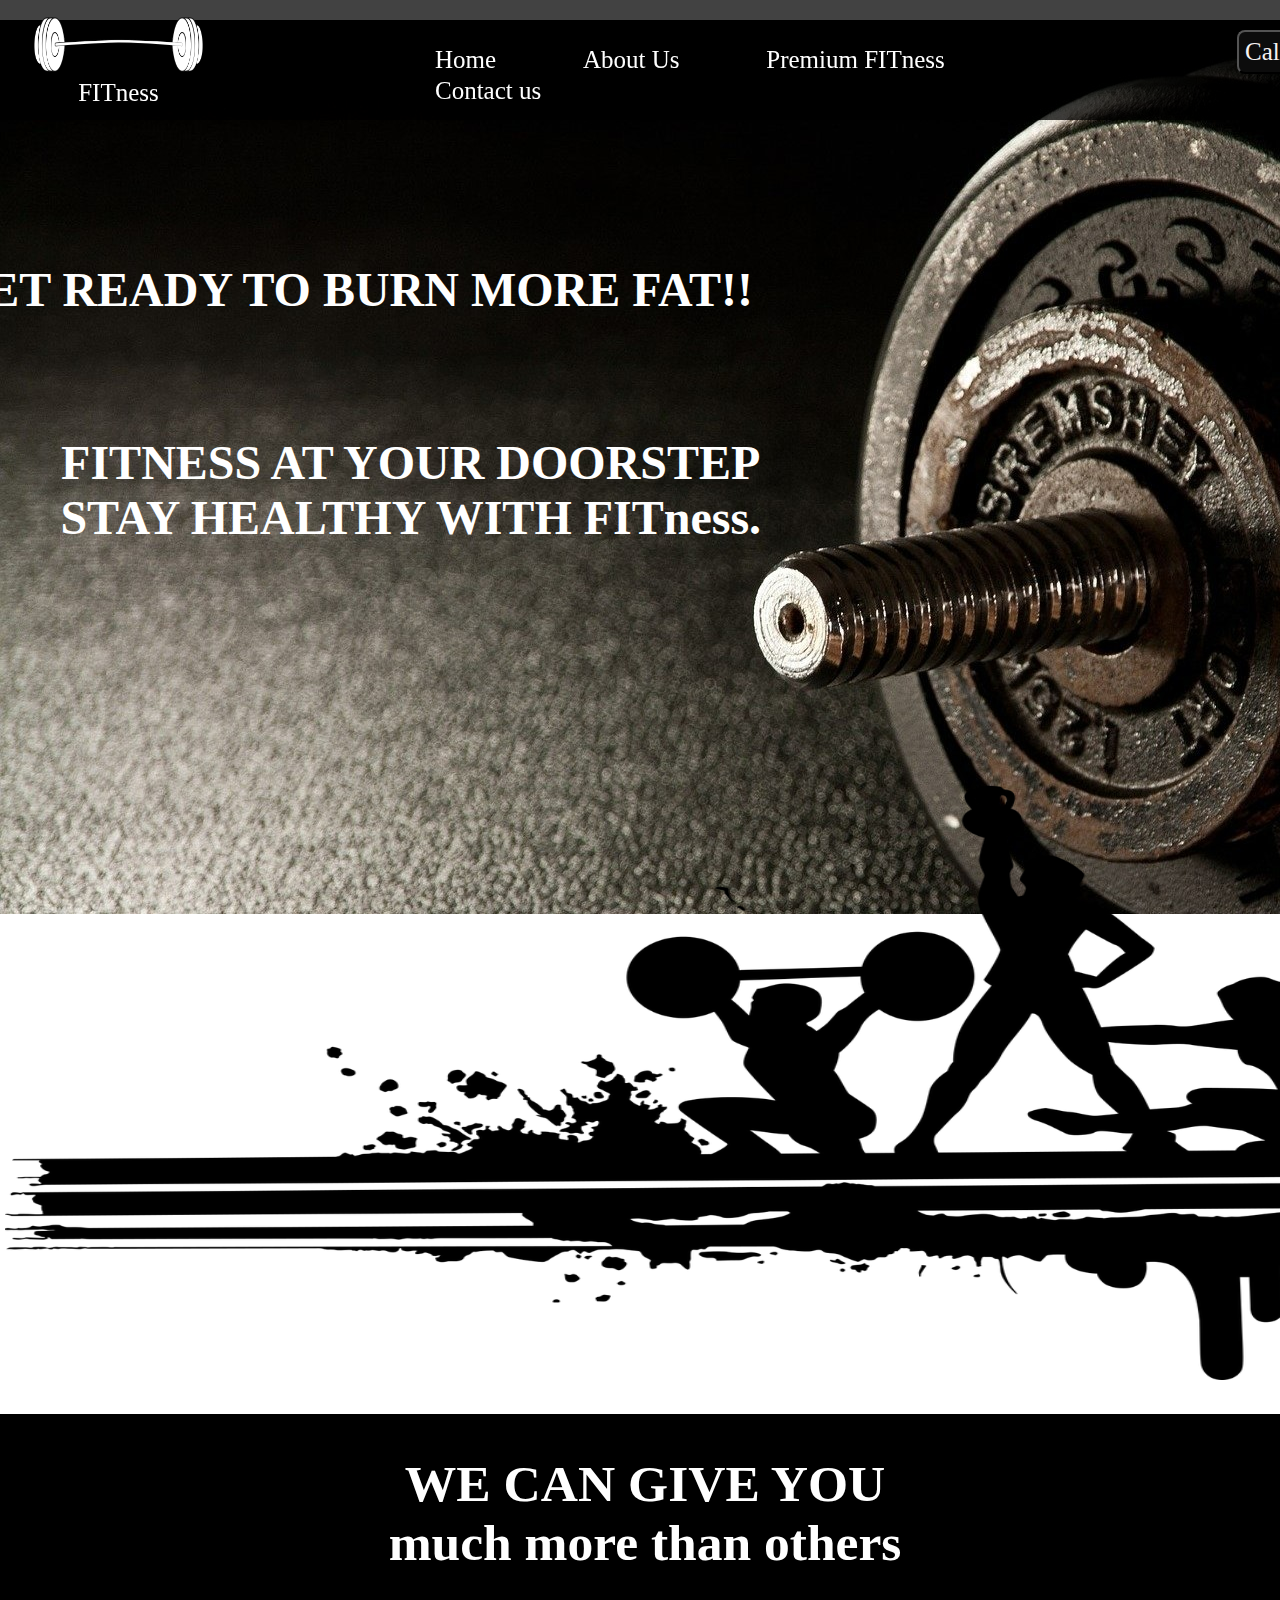
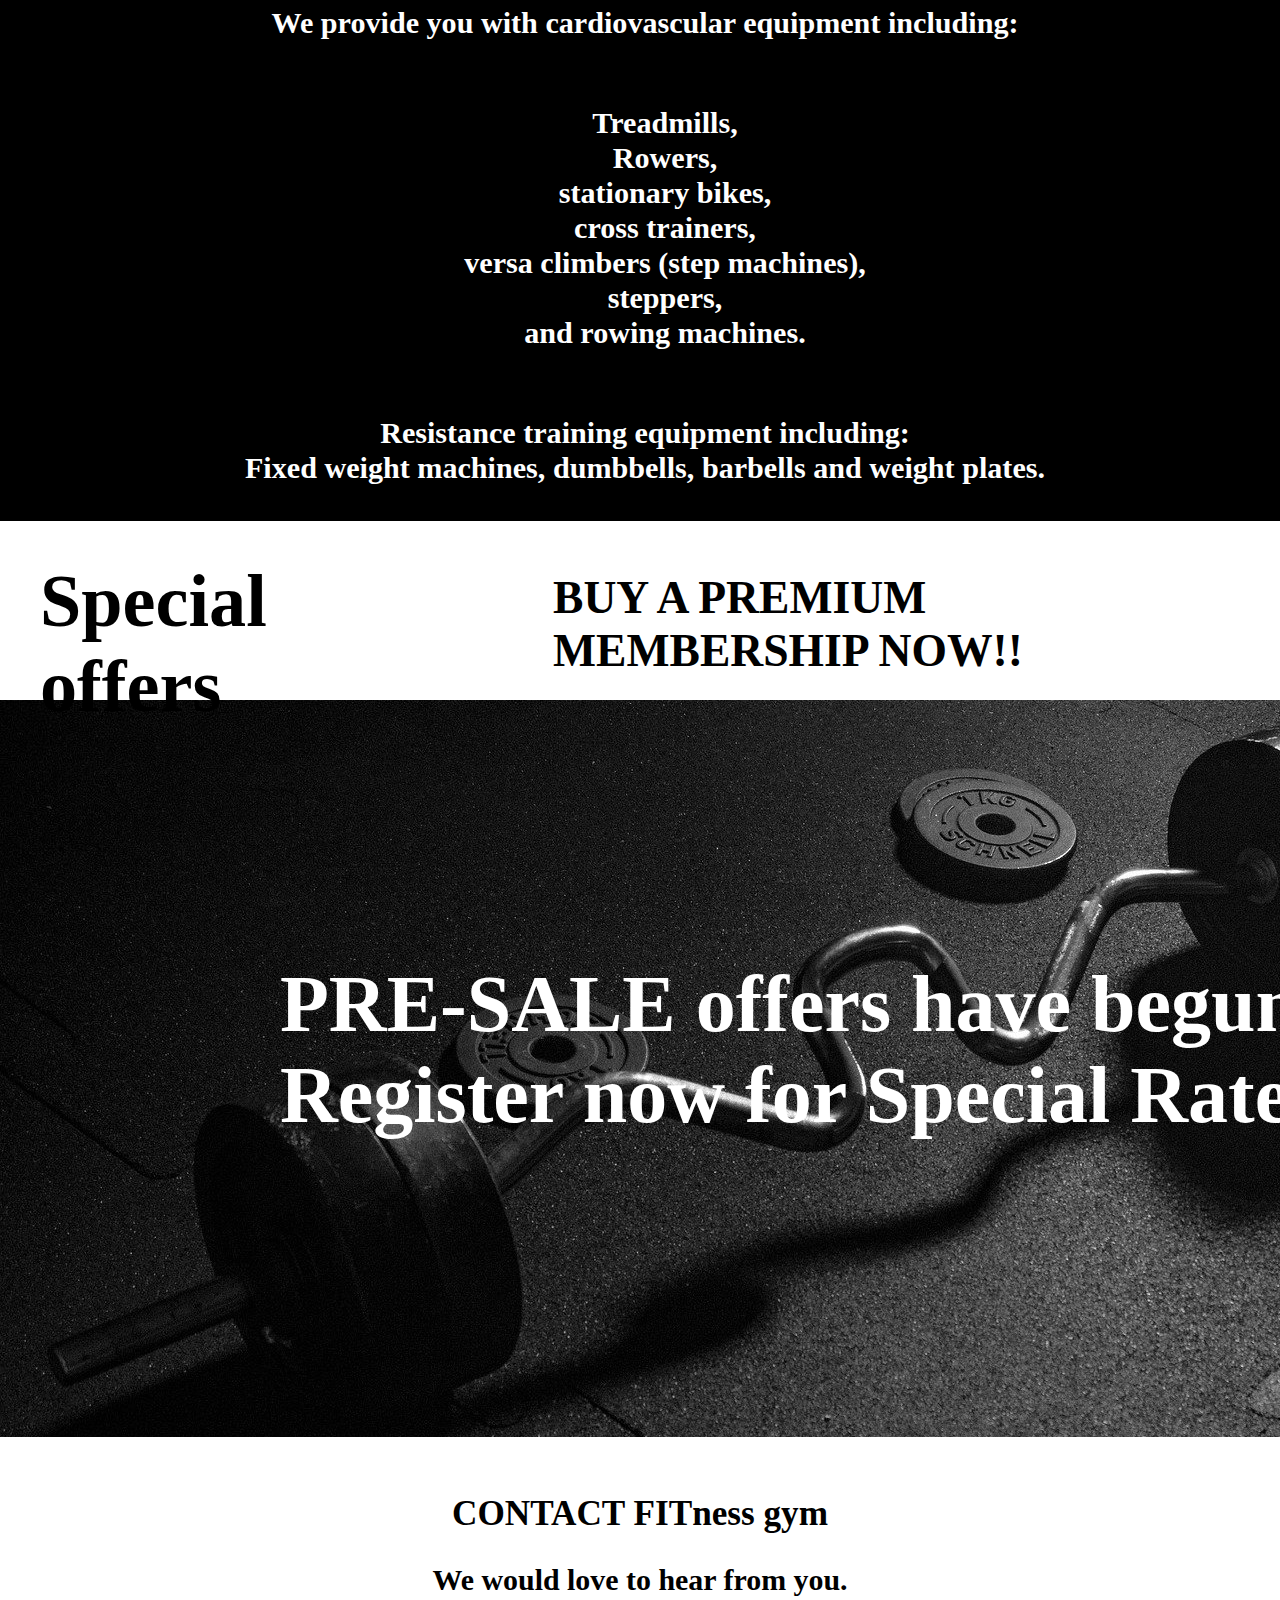
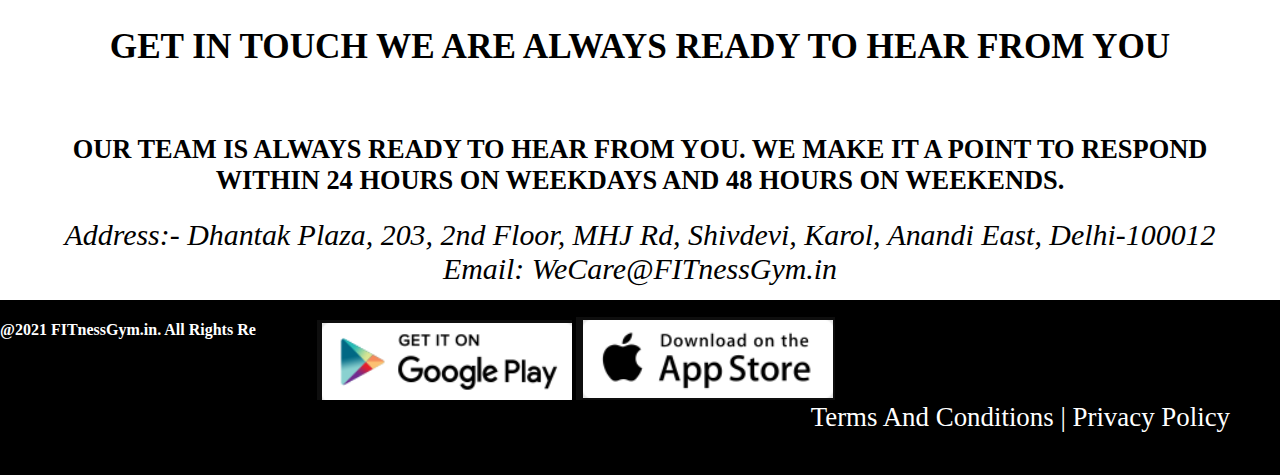
<file: index.html>
<!DOCTYPE html>
<html lang="en">

<head>
    <meta charset="UTF-8">
    <meta http-equiv="X-UA-Compatible" content="IE=edge">
    <meta name="viewport" content="width=device-width, initial-scale=1.0">
    <title>Fitness</title>
</head>
<link rel="stylesheet" href="style.css">

<body>
    <div class="background">
        <img src="img\fitness-g85ba9be3e_1920.jpg" alt="Background">
    </div>
    <header class="header">
        <div class="left">
            <!-- left box for logo -->
            <img src="img\weight-g19f27237e_1280.png" alt="logo">
            <div>FITness</div>
        </div>

        <div class="mid">
            <ul class="navbar">
                <li><a href="#" class="active">Home</a></li>
                <li><a href="#about">About Us</a></li>
                <li><a href="#prime">Premium FITness</a></li>
                <li><a href="#contact">Contact us</a></li>
            </ul>
            <!-- mid for nav bar -->
        </div>
        <div class="right">
            <!-- right for buttons -->
            <button class="btn">Call Us</button><button class="btn"><a href="https://mail.google.com/mail/u/0/#inbox" target="_blank" class="email_us">Email Us</a></button>
        </div>
    </header>

    <div class="container">
        <h1 style="text-align: center;">GET READY TO BURN MORE FAT!! </h1><br><br>
        <h1 style="text-align: center; position: absolute;left:150px ;">FITNESS AT YOUR DOORSTEP<br>STAY HEALTHY WITH
            FITness.</h1>
    </div>

    <section id="sec1">

        <div>
            <img src="img\silhouette-gbe72d6b51_1280.png" alt="icon" style="width: 1500px; top: 786px;">
        </div>

    </section>
    <div id="about">
        <h1>WE CAN GIVE YOU<br>
            much more than others</h1>
        <h3>
            We provide you with cardiovascular equipment including:<br><br>
            <ul>
                <li>Treadmills,</li>
                <li> Rowers,</li>
                <li>stationary bikes,</li>
                <li> cross trainers,</li>
                <li>versa climbers (step machines),</li>
                <li>steppers,</li>
                <li> and rowing machines.</li>
            </ul>
            <br>
            Resistance training equipment including:<br>
            Fixed weight machines, dumbbells, barbells and weight plates.
        </h3>
    </div>
    <section id="prime">
        <div class="offer">
            <div class="lt">
                <h1>Special offers</h1>
            </div>
            <div class="mdl">
                <h2>BUY A PREMIUM MEMBERSHIP NOW!!</h2>
            </div>
            <div class="rt">
                <button class="btn" type="submit">Sign Me Up</button>
            </div>
        </div>
        <img src="img\dumbbell-gfcae82c0b_1920.jpg" alt="premium fitness">
        <h3 style="color: white;">PRE-SALE offers have begun<br>
            Register now for Special Rates</h3>
    </section>

    <div id="contact">
        <h1>CONTACT FITness gym</h1>
        <h3>We would love to hear from you.</h3>
        <div class="con1">
            <h1>GET IN TOUCH
                WE ARE ALWAYS READY TO HEAR FROM YOU</h1><br>
            <h2>
                OUR TEAM IS ALWAYS READY TO HEAR FROM YOU. WE MAKE IT A POINT TO RESPOND WITHIN 24 HOURS ON WEEKDAYS AND
                48 HOURS ON WEEKENDS.
            </h2>
            <address>Address:- Dhantak Plaza, 203, 2nd Floor, MHJ Rd, Shivdevi, Karol, Anandi East, Delhi-100012
                Email: WeCare@FITnessGym.in</address>
        </div>
    </div>
    <footer id="footer">
        <h4>@2021 FITnessGym.in. All Rights Reserved</h4>
        <div class="links" style="text-align: center;">
            <a href="https://play.google.com/" target="_blank">
                <img src="img\getgoogle.png" alt="get it on google"></a>
            <a href="https://www.apple.com/in/app-store/" target="_blank">
                <img src="img\getapple.png" alt="get it on apple"></a>
        </div>
        <div class="text">
            <a href="http://termscondition">Terms And Conditions |</a>
            <a href="https://privacy">Privacy Policy</a>
        </div>
    </footer>

</body>

</html>
</file>
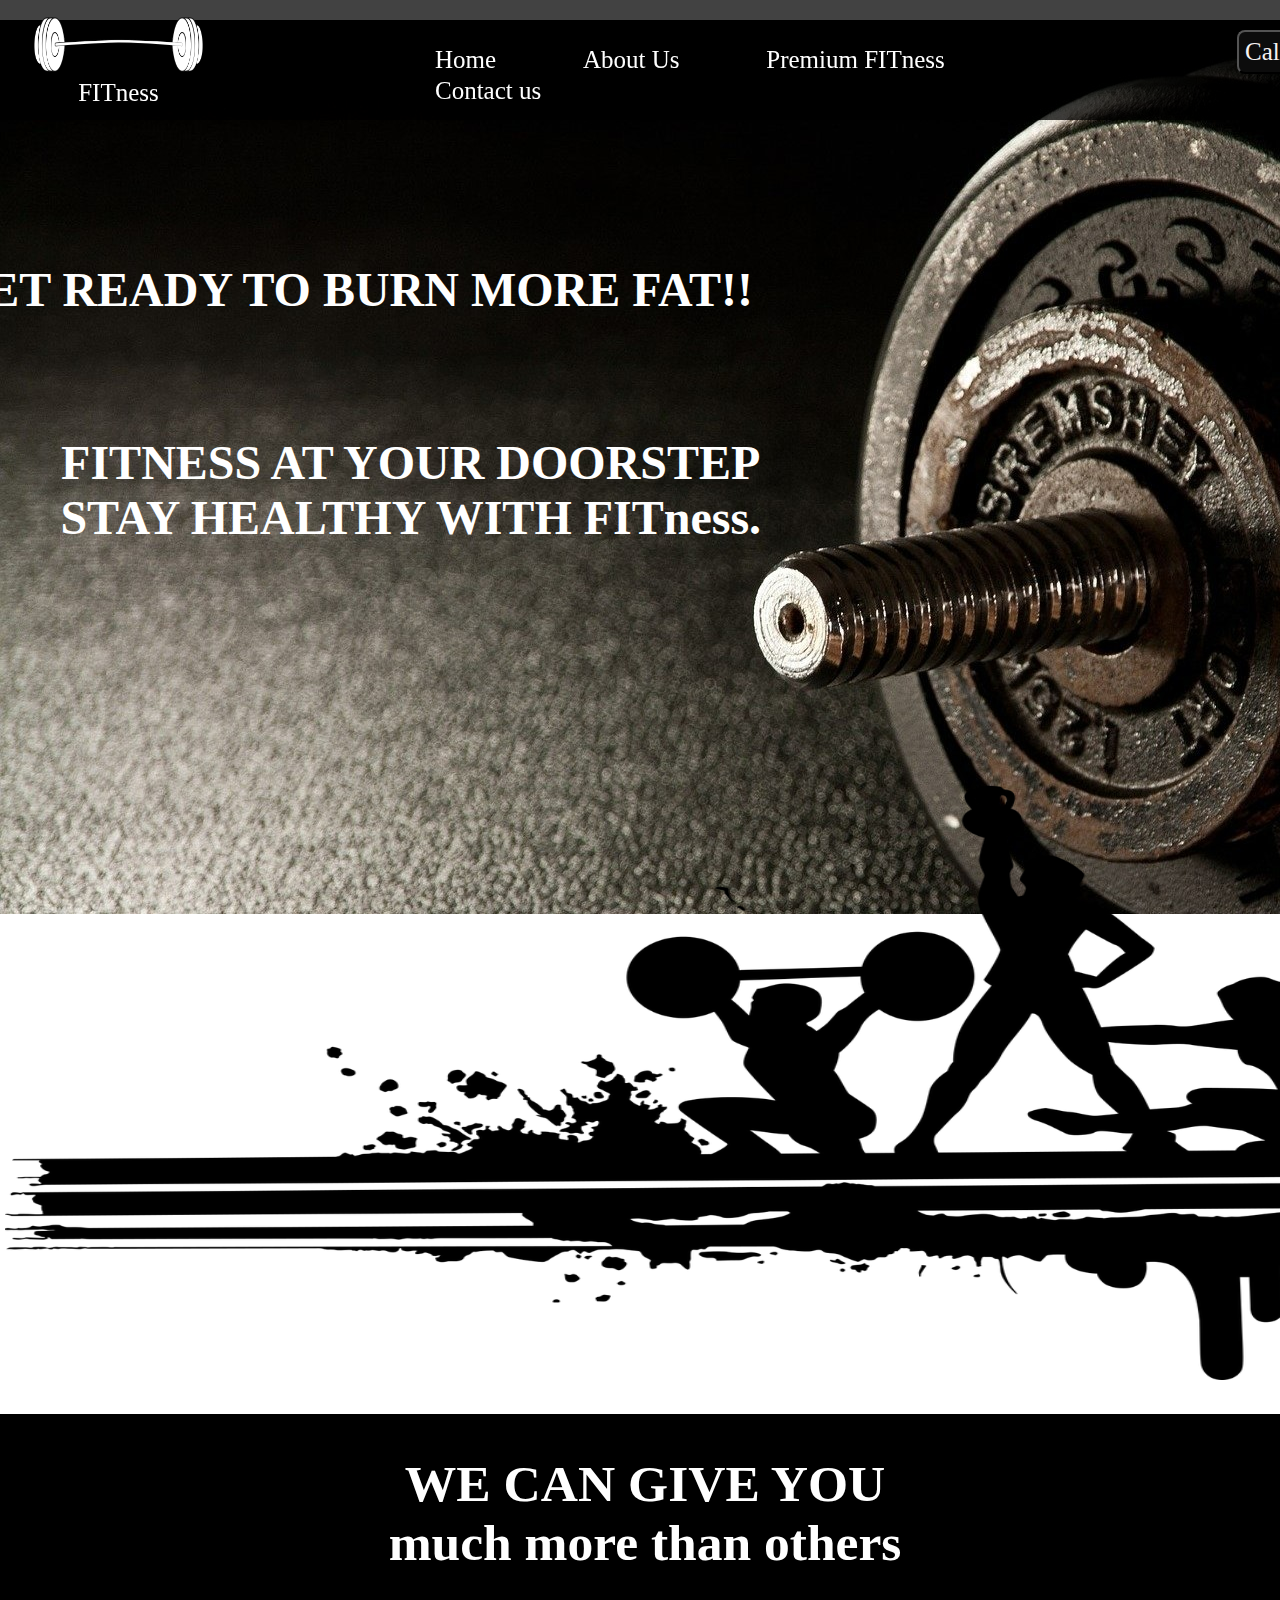
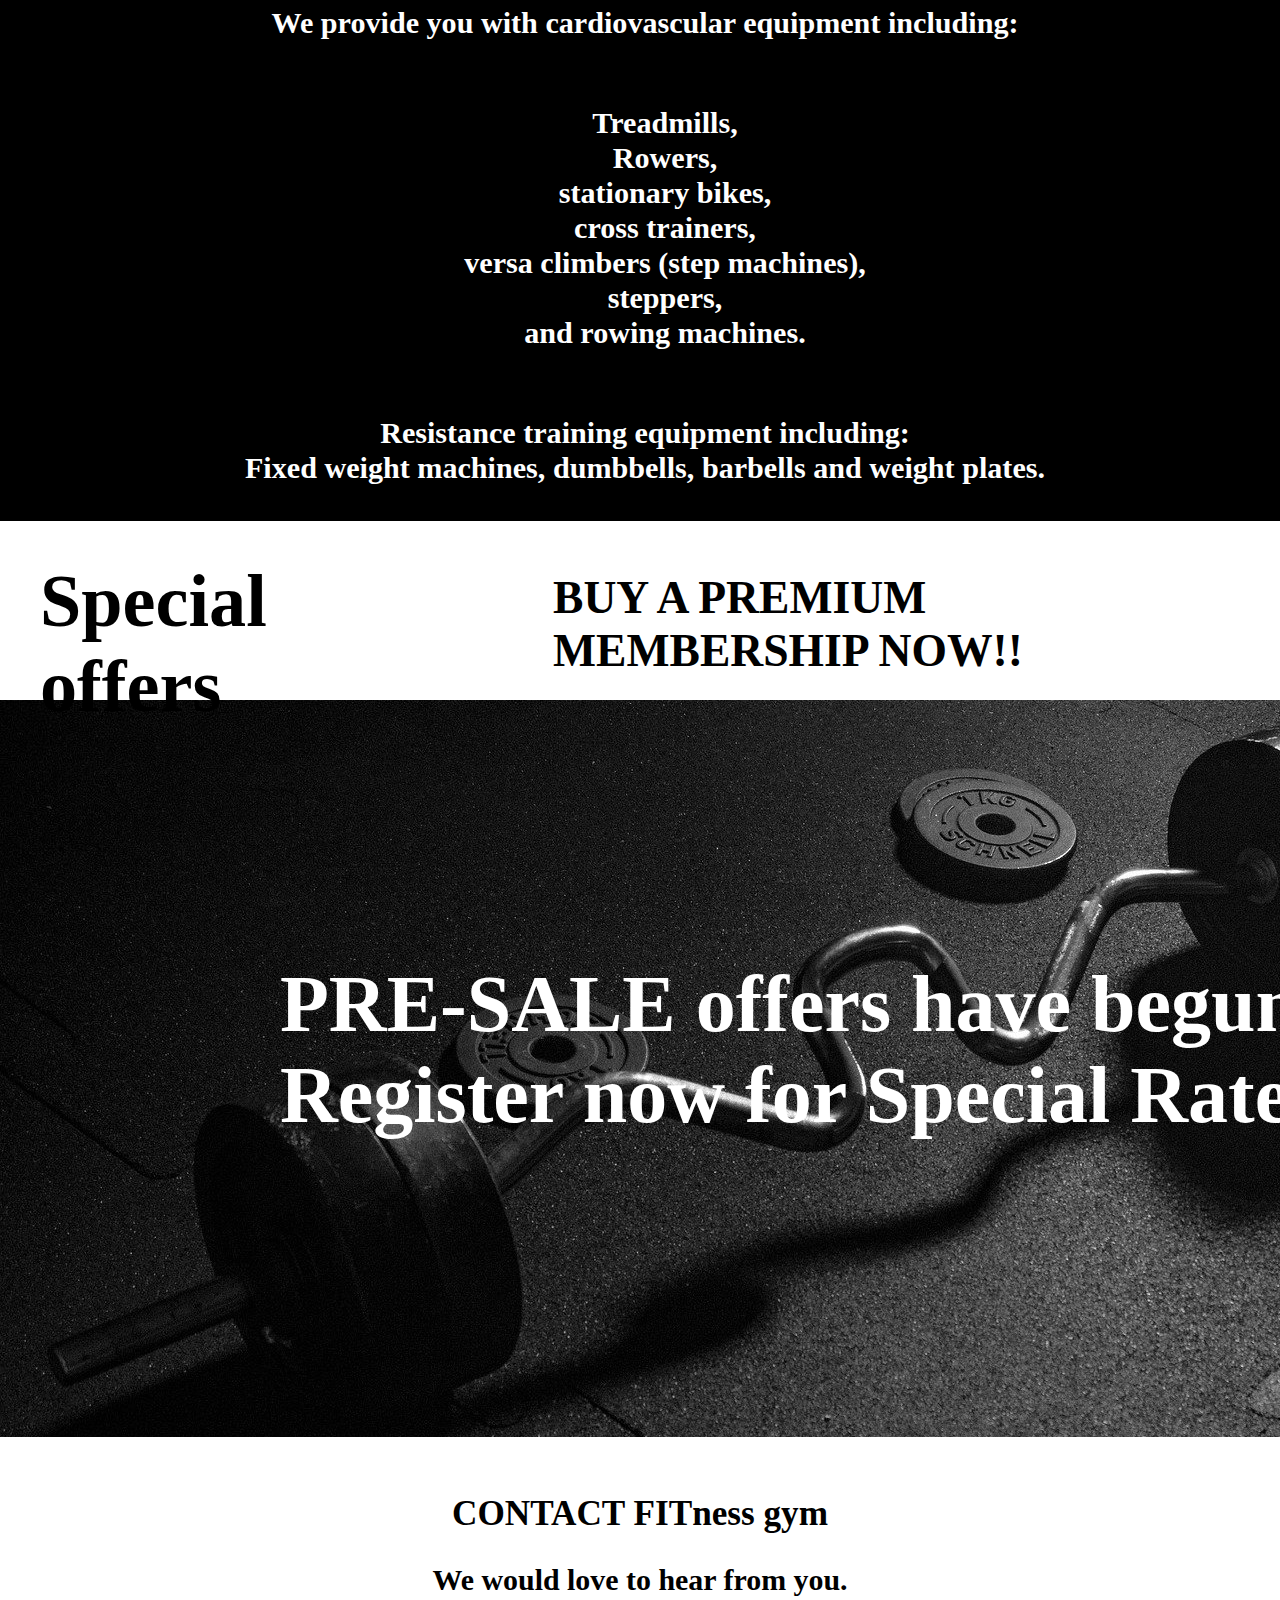
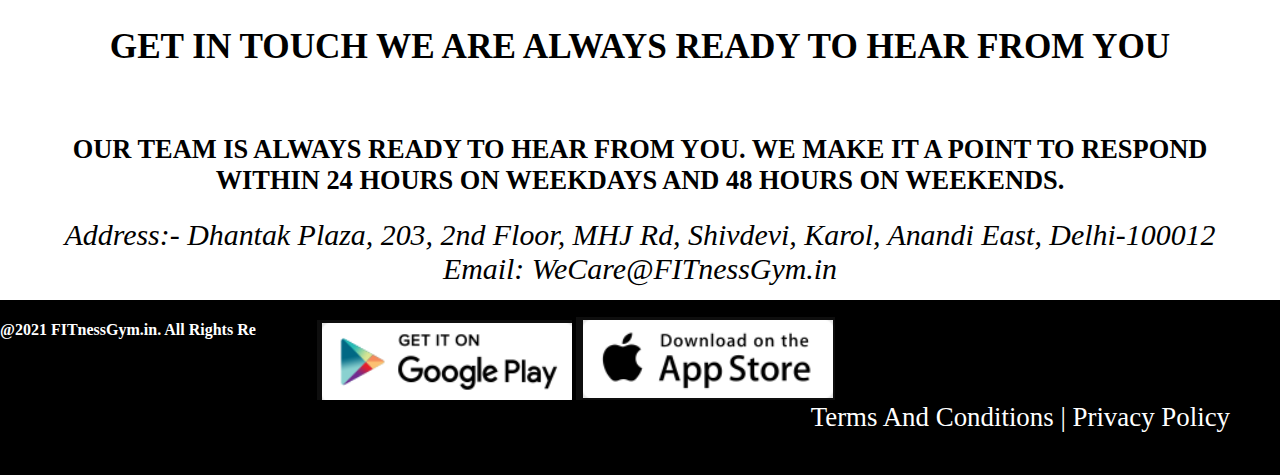
<file: Gymweb.html>
<!DOCTYPE html>
<html lang="en">

<head>
    <meta charset="UTF-8">
    <meta http-equiv="X-UA-Compatible" content="IE=edge">
    <meta name="viewport" content="width=device-width, initial-scale=1.0">
    <title>Fitness</title>
</head>
<link rel="stylesheet" href="style.css">

<body>
    <div class="background">
        <img src="img\fitness-g85ba9be3e_1920.jpg" alt="Background">
    </div>
    <header class="header">
        <div class="left">
            <!-- left box for logo -->
            <img src="img\weight-g19f27237e_1280.png" alt="logo">
            <div>FITness</div>
        </div>

        <div class="mid">
            <ul class="navbar">
                <li><a href="#" class="active">Home</a></li>
                <li><a href="#about">About Us</a></li>
                <li><a href="#prime">Premium FITness</a></li>
                <li><a href="#contact">Contact us</a></li>
            </ul>
            <!-- mid for nav bar -->
        </div>
        <div class="right">
            <!-- right for buttons -->
            <button class="btn">Call Us</button><button class="btn">Email Us</button>
        </div>
    </header>

    <div class="container">
        <h1 style="text-align: center;">GET READY TO BURN MORE FAT!! </h1><br><br>
        <h1 style="text-align: center; position: absolute;left:150px ;">FITNESS AT YOUR DOORSTEP<br>STAY HEALTHY WITH
            FITness.</h1>
    </div>

    <section id="sec1">

        <div>
            <img src="img\silhouette-gbe72d6b51_1280.png" alt="icon" style="width: 1500px; top: 786px;">
        </div>

    </section>
    <div id="about">
        <h1>WE CAN GIVE YOU<br>
            much more than others</h1>
        <h3>
            We provide you with cardiovascular equipment including:<br><br>
            <ul>
                <li>Treadmills,</li>
                <li> Rowers,</li>
                <li>stationary bikes,</li>
                <li> cross trainers,</li>
                <li>versa climbers (step machines),</li>
                <li>steppers,</li>
                <li> and rowing machines.</li>
            </ul>
            <br>
            Resistance training equipment including:<br>
            Fixed weight machines, dumbbells, barbells and weight plates.
        </h3>
    </div>
    <section id="prime">
        <div class="offer">
            <div class="lt">
                <h1>Special offers</h1>
            </div>
            <div class="mdl">
                <h2>BUY A PREMIUM MEMBERSHIP NOW!!</h2>
            </div>
            <div class="rt">
                <button class="btn" type="submit">Sign Me Up</button>
            </div>
        </div>
        <img src="img\dumbbell-gfcae82c0b_1920.jpg" alt="premium fitness">
        <h3 style="color: white;">PRE-SALE offers have begun<br>
            Register now for Special Rates</h3>
    </section>

    <div id="contact">
        <h1>CONTACT FITness gym</h1>
        <h3>We would love to hear from you.</h3>
        <div class="con1">
            <h1>GET IN TOUCH
                WE ARE ALWAYS READY TO HEAR FROM YOU</h1><br>
            <h2>
                OUR TEAM IS ALWAYS READY TO HEAR FROM YOU. WE MAKE IT A POINT TO RESPOND WITHIN 24 HOURS ON WEEKDAYS AND
                48 HOURS ON WEEKENDS.
            </h2>
            <address>Address:- Dhantak Plaza, 203, 2nd Floor, MHJ Rd, Shivdevi, Karol, Anandi East, Delhi-100012
                Email: WeCare@FITnessGym.in</address>
        </div>
    </div>
    <footer id="footer">
        <h4>@2021 FITnessGym.in. All Rights Reserved</h4>
        <div class="links" style="text-align: center;">
            <a href="https://play.google.com/" target="_blank">
                <img src="img\getgoogle.png" alt="get it on google"></a>
            <a href="https://www.apple.com/in/app-store/" target="_blank">
                <img src="img\getapple.png" alt="get it on apple"></a>
        </div>
        <div class="text">
            <a href="http://termscondition">Terms And Conditions |</a>
            <a href="https://privacy">Privacy Policy</a>
        </div>
    </footer>

</body>

</html>
</file>
<file: style.css>
.container {
    padding: 0%;
    margin: -7%;
    color: white;
    position: absolute;
    top: 319px;
    left: 0px;
    right:577px;
    font-size: 150%;
}

.background{
    display: inline-block;
    position: absolute;
    height: 80px;
    width: auto;
    bottom: 800px;
}

body {
    margin: 0px;
    padding: 0px;
    font-family: 'Times New Roman', Times, serif; 
    overflow-x: hidden;
} 

html{
    scroll-behavior: smooth;
}

.header{
    z-index: 40;
    position: fixed;
    background-color: rgba(0, 0, 0, 0.74);
    width: 100vw;
    height: 120px;
}

.left {
    position: absolute;
    z-index: 10;
    left: 34px;
    top: 2px;
    display: inline-block;
    color: white;
}

.left img {
    width: 169px;
    filter: invert();
}

.left div {
    text-align: center;
    line-height: 3px;
    font-size: 25px;
}

.mid {
    z-index: 5;
    position: fixed;
    left: 350px;
    display: inline-block;
    width: 59%;
    margin: 12px auto;
    padding: 5px;
    font-size: 170%;
}

.right {
    z-index: 30;
    display: inline-block;
    position: absolute;
    left: 1225px;
    top: 30px;
    width: 400px;
}

.btn {
    margin: 0px 12px;
    color: rgb(247, 243, 243);
    background-color: rgb(12, 12, 12);
    padding: 6px 6px;
    border-radius: 8px;
    cursor: pointer;
    font-family: 'Times New Roman', Times, serif;
    font-size: 25px;
}

.btn:hover {
    background-color: rgb(73, 66, 66);
}
.email_us{
    text-decoration: none;
    color: white;
}
.navbar {
    display: inline-block;
    z-index: 6;
}

.navbar li {
    display: inline-block;
    font-size: 15px;
}

.navbar li a {
    color: white;
    text-decoration: none;
    padding: 40px;
    font-size: 25px;
    font-family: 'Times New Roman', Times, serif;
}

.navbar li a:hover {
    color: rgb(194, 48, 167);
    text-decoration: underline;
}

#sec1 .cl1 {
    width:700px;
    height:700px;
    background-color: black;
}

#sec1{
    position: absolute;
    display: inline-block;
}

#sec1 img{
        position: absolute;
        display: inline-block;
        height: 594px;
        left: 5px;
}

#about{
    display: inline-block;
    position: absolute;
    text-align: center;
    top: 1414px;
    width: 100%;
    left: 0%;
    right: 0%;
    font-size: 161%;
    color: white;
    background-color: black;
    padding: 5px;
}

#about li{
    list-style-type: none;
}

#prime{
    display: inline-block;
    position: absolute;
    top: 2300px;
}

#prime .offer{
    position: absolute;
    display: inline-block;
    top:-170px;
    width: 112%;
    left: 40px;
    right: 15px;
}

.lt{
    display: inline-block;
    position: absolute;
    padding: 0px;
    font-size: 232%;
    width: 13%;
    top: -21px;
}

.mdl{
    display: inline-block;
    position: absolute;
    width: 27%;
    padding: 3px;
    font-size: 190%;
    left: 510px;
}

.rt{
    position: absolute;
    left: 1240px;
    top: 70px;
    padding: 30px;
    display: inline-block;
}

#prime h3{
    position: absolute;  
    top: 179px;
    left: 280px;
    font-size: 500%;
}

#contact{
    position: absolute;
    display: inline-block;
    top: 3040px;
    padding: 30px;
    font-size: 110%;
    text-align: center;
}

#contact .con1{
    font-size: 100%;
}

#contact h3{
    font-size: 170%;
}

#contact address{
    font-size: 170%;
}

#footer{
    display: inline-block;
    position: absolute;
    top: 3500px;
    background-color: black;
    color:white;
    width: 100%;
    height: 175px;
}

#footer .links{
    display: inline-block;
    position: absolute;
    background-color: black;
    color:white;
    width: 50%;
    top: 17px;
    left: 20%;
}

#footer .text{
    display: inline-block;
    position: absolute;
    right: 50px;
    top: 102px;
    font-size: 168%;
}

#footer .text a:hover{
    color: rgb(194, 48, 167);
    text-decoration: underline;
}

#footer .text a{
    color: white;
    text-decoration: none;
}
</file>
